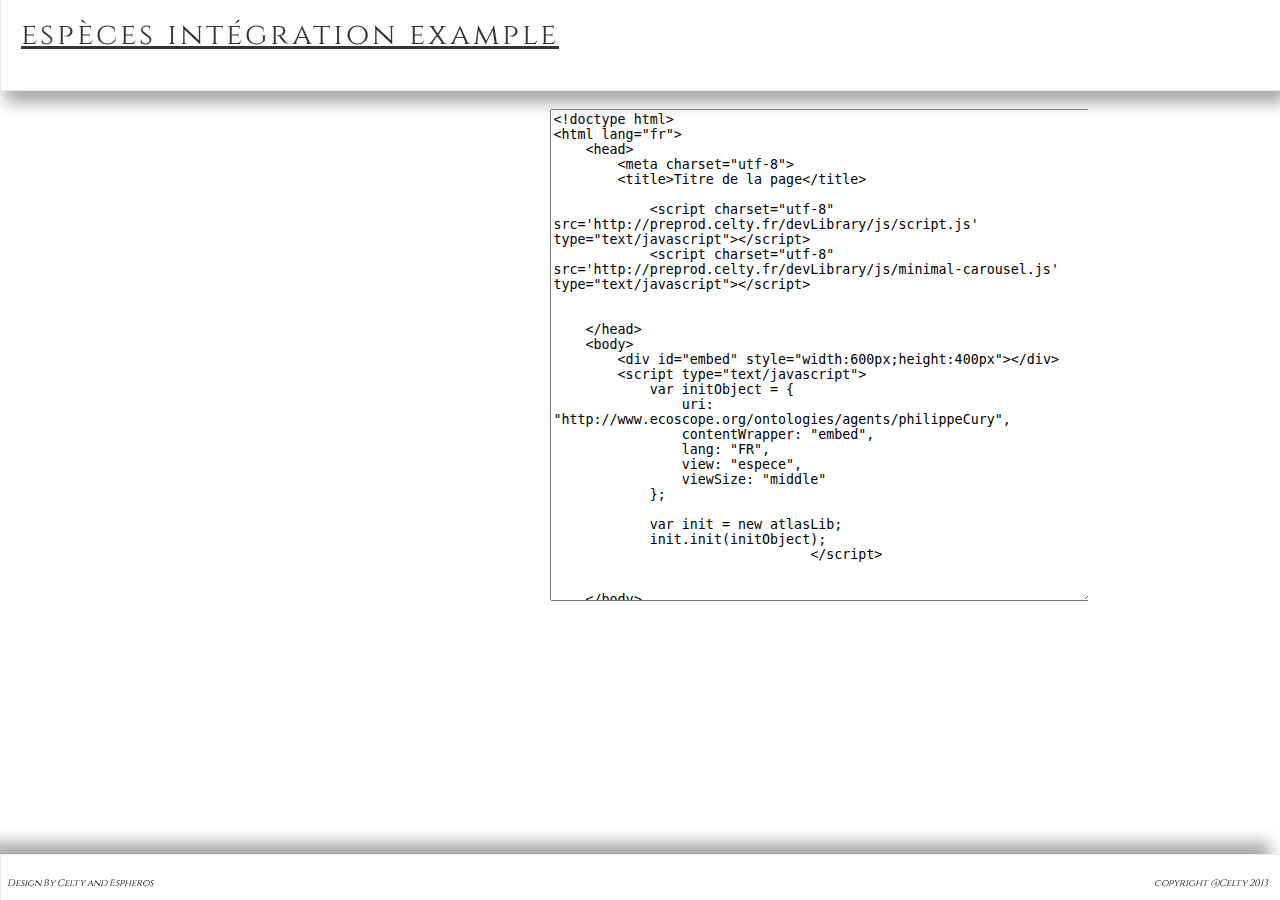
<file: examples/agent_examples.html>
<!DOCTYPE html>
<html>
    <head>
        <meta charset="utf-8" />
        <title>Atlas lIBRARY - DEVELOPMENT TOOL</title>
        <link rel="stylesheet" type="text/css" href="../style.css"> 
<!--        <script src="jquery.min.js" type="text/javascript"></script>  -->

        <script charset="utf-8" src='http://preprod.celty.fr/devLibrary/js/script.js' type="text/javascript"></script>
        <script charset="utf-8" src='http://preprod.celty.fr/devLibrary/js/minimal-carousel.js' type="text/javascript"></script>

        <meta http-equiv="content-type" content="text/html; charset=utf-8" />
<!--        <link rel="stylesheet" type="text/css" href="stylesmenu.css" />-->
        <link href='http://fonts.googleapis.com/css?family=Cinzel:400,700,900' rel='stylesheet' type='text/css'>
        <style>
            .amarelo{ background:#DAA520; } .vermelho{ background:#CD0000; } .azul{ background:#4682B4; } .verde{ background-color: #2E8B57; }
            .tile{ height:100px; width:100px; float:left; margin:0 5px 0 0; padding:2px; } .tileLargo{ width:210px; } 
        </style>
    </head>

    <body>


        <!--<a href="https://github.com/you" target="_blank"><img style="height:15%;z-index:2000;position: absolute; top: 0; right: 0; border: 0;" src="https://camo.githubusercontent.com/38ef81f8aca64bb9a64448d0d70f1308ef5341ab/68747470733a2f2f73332e616d617a6f6e6177732e636f6d2f6769746875622f726962626f6e732f666f726b6d655f72696768745f6461726b626c75655f3132313632312e706e67" alt="Fork me on GitHub" data-canonical-src="https://s3.amazonaws.com/github/ribbons/forkme_right_darkblue_121621.png"></a>-->


        <div id="header">

            <div id="titleTop" style="display:block;color:black;text-align:left;margin-left:20px;color:#353535;">espèces intégration example</div>
        </div>
        <div id="page1" class="part GeneralElement" style="display:block !important;">
            <div id="contenu1" style="width: 70%;height: 60%;position: absolute;top: 5%;margin-left: 15%;margin-top: 5%;overflow:hidden;">
                <div style="width:40%;height:90%;float:left;" id="embed"></div>
                <div style="width:60%;height:90%;float:left;">
                    <textarea name="textarea" rows="10" cols="50" style="width:100%;height:100%;">
<!doctype html>
<html lang="fr">
    <head>
        <meta charset="utf-8">
        <title>Titre de la page</title>

            <script charset="utf-8" src='http://preprod.celty.fr/devLibrary/js/script.js' type="text/javascript"></script>
            <script charset="utf-8" src='http://preprod.celty.fr/devLibrary/js/minimal-carousel.js' type="text/javascript"></script>


    </head>
    <body>
        <div id="embed" style="width:600px;height:400px"></div>
        <script type="text/javascript">
            var initObject = {
                uri: "http://www.ecoscope.org/ontologies/agents/philippeCury",
                contentWrapper: "embed",
                lang: "FR",
                view: "espece",
                viewSize: "middle"
            };

            var init = new atlasLib;
            init.init(initObject);
                                </script>


    </body>
</html>
                    </textarea>
            </div> 
        </div>
        <div id="bottom">
            <div  id="designedBy">
                <p style="color:black !important;">
                    Design By Celty and Espheros
                </p>
            </div>
            <div id="copyright"><p style="color:black !important;"><i>copyright @Celty 2013</i></p></div>
        </div>
        <script type="text/javascript">
            if (document.getElementById && document.createTextNode) {
                var init1 = new atlasLib;
                window.onload = function () {
                    var initObject = {
                        uri: "http://www.ecoscope.org/ontologies/agents/philippeCury",
                        contentWrapper: "embed",
                        lang: "FR",
                        view: "agent",
                        viewSize: "middle"
                    };

                    var init = new atlasLib;
                    init.init(initObject);
                };
            };
        </script>
    </body>
</html>
</file>
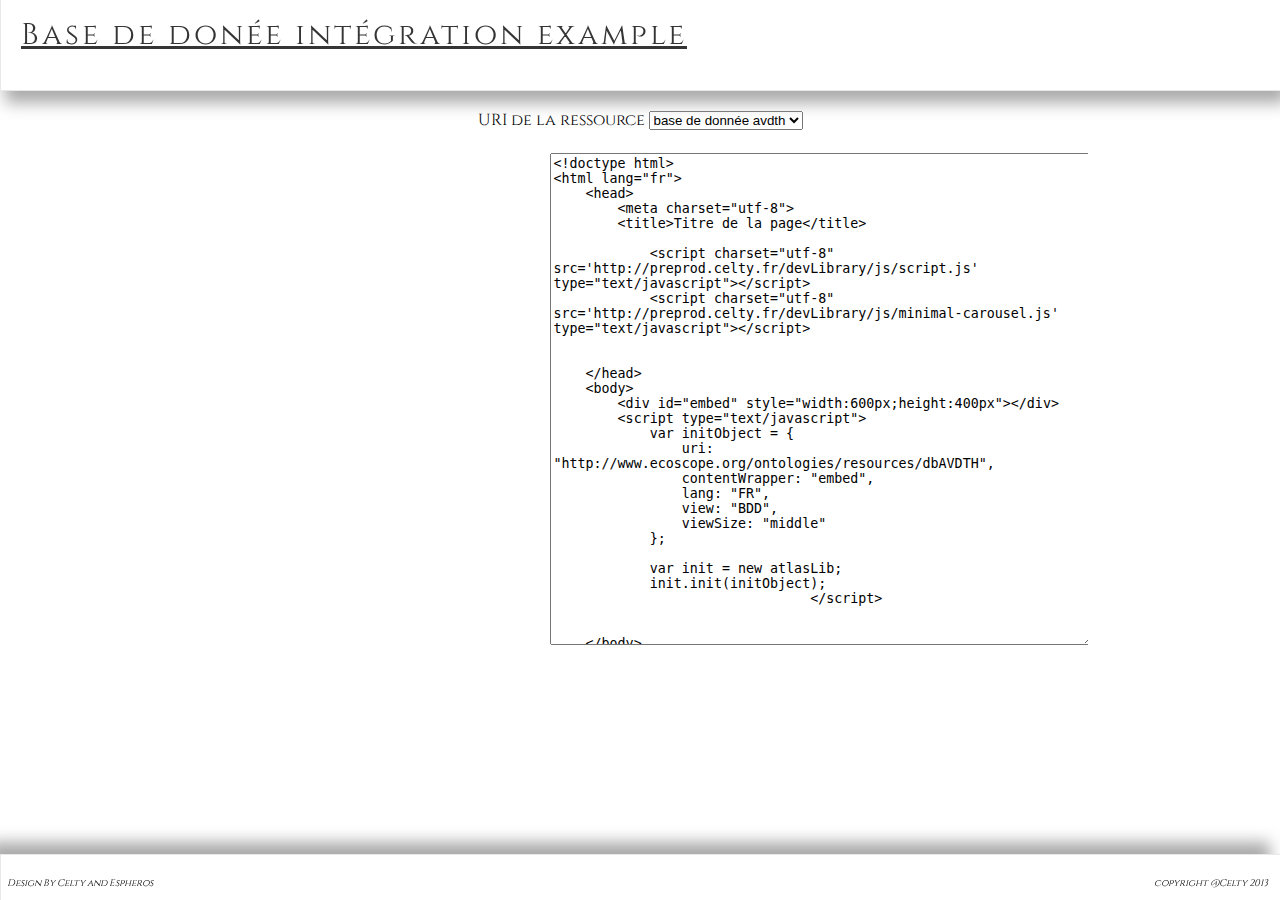
<file: examples/bdd_examples.html>
<!DOCTYPE html>
<html>
    <head>
        <meta charset="utf-8" />
        <title>Atlas lIBRARY - DEVELOPMENT TOOL</title>
        <link rel="stylesheet" type="text/css" href="../style.css">
        <script charset="utf-8" src='http://mdst-macroes.ird.fr/cdn/atlasLibrary/js/script.js' type="text/javascript"></script>
        <script charset="utf-8" src='http://mdst-macroes.ird.fr/cdn/atlasLibrary/js/minimal-carousel.js' type="text/javascript"></script>
        <meta http-equiv="content-type" content="text/html; charset=utf-8" />
        <link href='http://fonts.googleapis.com/css?family=Cinzel:400,700,900' rel='stylesheet' type='text/css'>
        <style>
            .amarelo{ background:#DAA520; } .vermelho{ background:#CD0000; } .azul{ background:#4682B4; } .verde{ background-color: #2E8B57; }
            .tile{ height:100px; width:100px; float:left; margin:0 5px 0 0; padding:2px; } .tileLargo{ width:210px; } 
        </style>
    </head>

    <body>

        <!--<a href="https://github.com/you" target="_blank"><img style="height:15%;z-index:2000;position: absolute; top: 0; right: 0; border: 0;" src="https://camo.githubusercontent.com/38ef81f8aca64bb9a64448d0d70f1308ef5341ab/68747470733a2f2f73332e616d617a6f6e6177732e636f6d2f6769746875622f726962626f6e732f666f726b6d655f72696768745f6461726b626c75655f3132313632312e706e67" alt="Fork me on GitHub" data-canonical-src="https://s3.amazonaws.com/github/ribbons/forkme_right_darkblue_121621.png"></a>-->

        <div id="header">

            <div id="titleTop" style="display:block;color:black;text-align:left;margin-left:20px;color:#353535;">Base de donée intégration example</div>
        </div>
        <div id="page1" class="part GeneralElement" style="display:block !important;">
            <div id="contenu1" style="width: 70%;height: 60%;position: absolute;top: 5%;margin-left: 15%;margin-top: 5%;overflow:hidden;">
                <label for="idselect">URI de la ressource</label>
                <select name="param" id="select" >
                    <option value="http://www.ecoscope.org/ontologies/resources/dbAVDTH" selected="selected">base de donnée avdth</option>
                    <option value="http://www.ecoscope.org/ontologies/resources/dbObstuna">obstuna</option>
                    <option value="http://www.ecoscope.org/ontologies/resources/dbLeguna">leguna</option>
                    <option value="http://www.ecoscope.org/ontologies/resources/dbStomac">stomach</option>
                    <option value="http://www.ecoscope.org/ontologies/resources/dbIsotopes">isotopes</option>
                    <option value="http://www.ecoscope.org/ontologies/resources/dbBalbaya">balbaya</option>

                </select>
                <br/><br/>
                <div style="width:40%;height:90%;float:left;" id="embed"></div>
                <div style="width:60%;height:90%;float:left;">
                    <textarea name="textarea" rows="10" cols="50" style="width:100%;height:100%;">
<!doctype html>
<html lang="fr">
    <head>
        <meta charset="utf-8">
        <title>Titre de la page</title>

            <script charset="utf-8" src='http://preprod.celty.fr/devLibrary/js/script.js' type="text/javascript"></script>
            <script charset="utf-8" src='http://preprod.celty.fr/devLibrary/js/minimal-carousel.js' type="text/javascript"></script>


    </head>
    <body>
        <div id="embed" style="width:600px;height:400px"></div>
        <script type="text/javascript">
            var initObject = {
                uri: "http://www.ecoscope.org/ontologies/resources/dbAVDTH",
                contentWrapper: "embed",
                lang: "FR",
                view: "BDD",
                viewSize: "middle"
            };

            var init = new atlasLib;
            init.init(initObject);
                                </script>


    </body>
</html>
                    </textarea>
                </div> 
            </div>
            <div id="bottom">
                <div  id="designedBy">
                    <p style="color:black !important;">
                        Design By Celty and Espheros
                    </p>
                </div>
                <div id="copyright"><p style="color:black !important;"><i>copyright @Celty 2013</i></p></div>
            </div>
            <script type="text/javascript">
                if (document.getElementById && document.createTextNode) {
                    var init1 = new atlasLib;
                    window.onload = function () {

                        var oiou = document.getElementById('select');
                        oiou.addEventListener("click", function () {
                            var uri = oiou.value;
                            var initObject = {
                                uri: uri,
                                contentWrapper: "embed",
                                lang: "FR",
                                view: "BDD",
                                viewSize: "middle"
                            };

                            var init = new atlasLib;
                            init.init(initObject);

                            init.reset();
                        });
                    };
                }
                ;
            </script>
    </body>
</html>
</file>
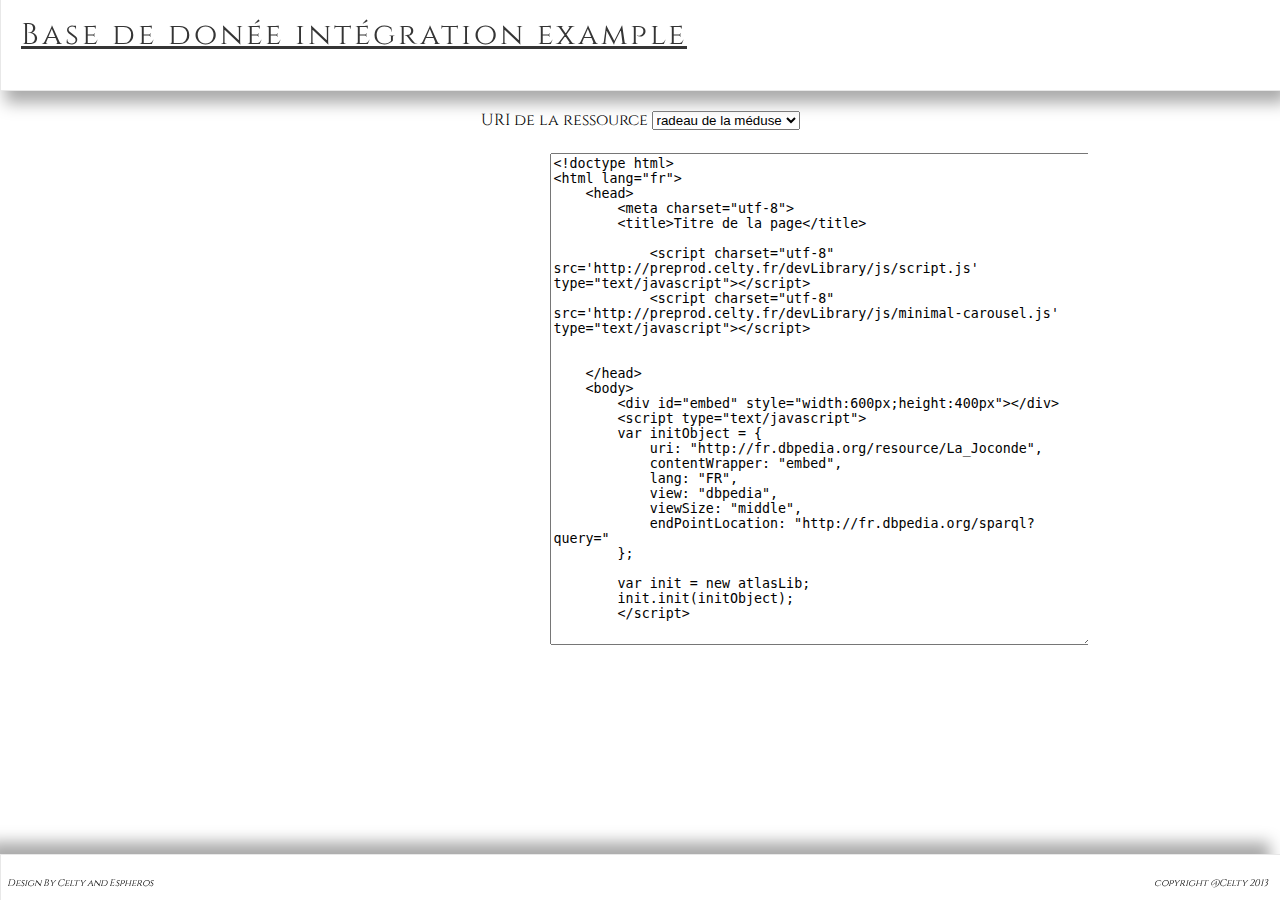
<file: examples/dbpedia_examples.html>
<!DOCTYPE html>
<html>
    <head>
        <meta charset="utf-8" />
        <title>Atlas lIBRARY - DEVELOPMENT TOOL</title>
        <link rel="stylesheet" type="text/css" href="../style.css"> 
        <!--        <script src="jquery.min.js" type="text/javascript"></script>  -->

        <script charset="utf-8" src='http://preprod.celty.fr/devLibrary/js/script.js' type="text/javascript"></script>
        <script charset="utf-8" src='http://preprod.celty.fr/devLibrary/js/minimal-carousel.js' type="text/javascript"></script>

        <meta http-equiv="content-type" content="text/html; charset=utf-8" />
        <!--        <link rel="stylesheet" type="text/css" href="stylesmenu.css" />-->
        <link href='http://fonts.googleapis.com/css?family=Cinzel:400,700,900' rel='stylesheet' type='text/css'>
        <style>
            .amarelo{ background:#DAA520; } .vermelho{ background:#CD0000; } .azul{ background:#4682B4; } .verde{ background-color: #2E8B57; }
            .tile{ height:100px; width:100px; float:left; margin:0 5px 0 0; padding:2px; } .tileLargo{ width:210px; } 
        </style>
    </head>

    <body>


        <!--<a href="https://github.com/you" target="_blank"><img style="height:15%;z-index:2000;position: absolute; top: 0; right: 0; border: 0;" src="https://camo.githubusercontent.com/38ef81f8aca64bb9a64448d0d70f1308ef5341ab/68747470733a2f2f73332e616d617a6f6e6177732e636f6d2f6769746875622f726962626f6e732f666f726b6d655f72696768745f6461726b626c75655f3132313632312e706e67" alt="Fork me on GitHub" data-canonical-src="https://s3.amazonaws.com/github/ribbons/forkme_right_darkblue_121621.png"></a>-->


        <div id="header">

            <div id="titleTop" style="display:block;color:black;text-align:left;margin-left:20px;color:#353535;">Base de donée intégration example</div>
        </div>
        <div id="page1" class="part GeneralElement" style="display:block !important;">
            <div id="contenu1" style="width: 70%;height: 60%;position: absolute;top: 5%;margin-left: 15%;margin-top: 5%;overflow:hidden;">
                <label for="idselect">URI de la ressource</label>
                <select name="param" id="select">
                    <option value="http://fr.dbpedia.org/resource/La_Joconde">la joconbe</option>
                    <option value="http://fr.dbpedia.org/resource/Vénus_de_Milo">vénus de milo</option>
                    <option value="http://fr.dbpedia.org/resource/Le_Radeau_de_La_Méduse" selected="selected">radeau de la méduse</option>
                    <option value="http://fr.dbpedia.org/resource/Joyeuse_(épée)">joyeuse épée</option>
                    <option value="http://fr.dbpedia.org/resource/Eric_Clapton">Eric clapton</option>


                </select>
                <br/><br/>
                <div style="width:40%;height:90%;float:left;" id="embed"></div>
                <div style="width:60%;height:90%;float:left;">
                <textarea name="textarea" rows="10" cols="50" style="width:100%;height:100%;">
<!doctype html>
<html lang="fr">
    <head>
        <meta charset="utf-8">
        <title>Titre de la page</title>

            <script charset="utf-8" src='http://preprod.celty.fr/devLibrary/js/script.js' type="text/javascript"></script>
            <script charset="utf-8" src='http://preprod.celty.fr/devLibrary/js/minimal-carousel.js' type="text/javascript"></script>


    </head>
    <body>
        <div id="embed" style="width:600px;height:400px"></div>
        <script type="text/javascript">
        var initObject = {
            uri: "http://fr.dbpedia.org/resource/La_Joconde",
            contentWrapper: "embed",
            lang: "FR",
            view: "dbpedia",
            viewSize: "middle",
            endPointLocation: "http://fr.dbpedia.org/sparql?query="
        };

        var init = new atlasLib;
        init.init(initObject);
        </script>


    </body>
</html>
                </textarea>
                </div>
            </div> 
        </div>
        <div id="bottom">
            <div  id="designedBy">
                <p style="color:black !important;">
                    Design By Celty and Espheros
                </p>
            </div>
            <div id="copyright"><p style="color:black !important;"><i>copyright @Celty 2013</i></p></div>
        </div>
        <script type="text/javascript">
            if (document.getElementById && document.createTextNode) {
                var init1 = new atlasLib;
                window.onload = function () {

                    var oiou = document.getElementById('select');
                    oiou.addEventListener("click", function () {
                        var uri = oiou.value;
                        var initObject = {
                            uri: uri,
                            contentWrapper: "embed",
                            lang: "FR",
                            view: "dbpedia",
                            viewSize: "middle",
                            endPointLocation: "http://fr.dbpedia.org/sparql?query="
                        };

                        var init = new atlasLib;
                        init.init(initObject);

                        init.reset();
                    });
                };
            }
            ;
        </script>
    </body>
</html>
</file>
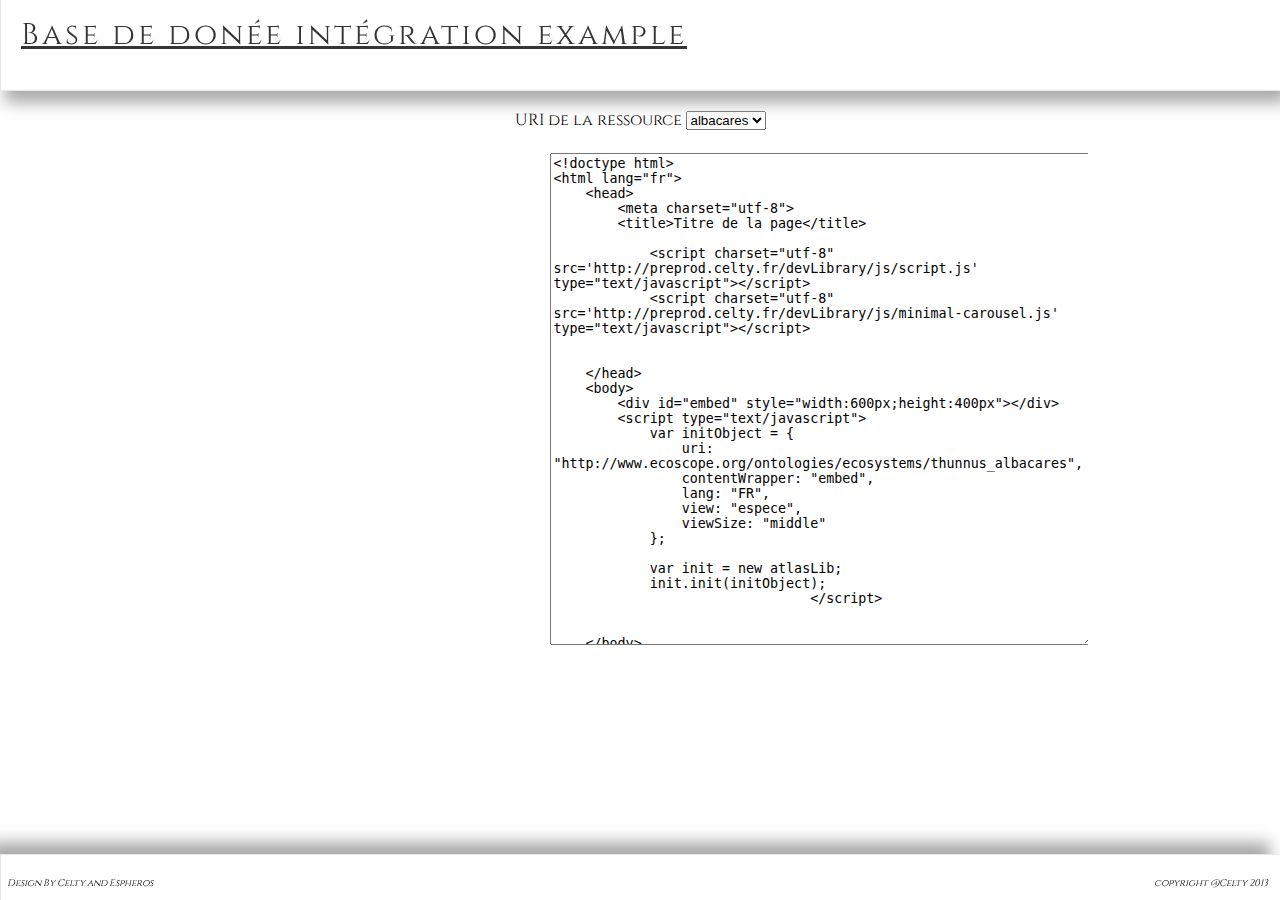
<file: examples/espece_examples.html>
<!DOCTYPE html>
<html>
    <head>
        <meta charset="utf-8" />
        <title>Atlas lIBRARY - DEVELOPMENT TOOL</title>
        <link rel="stylesheet" type="text/css" href="../style.css"> 
        <!--        <script src="jquery.min.js" type="text/javascript"></script>  -->

        <script charset="utf-8" src='http://preprod.celty.fr/devLibrary/js/script.js' type="text/javascript"></script>
        <script charset="utf-8" src='http://preprod.celty.fr/devLibrary/js/minimal-carousel.js' type="text/javascript"></script>

        <meta http-equiv="content-type" content="text/html; charset=utf-8" />
        <!--        <link rel="stylesheet" type="text/css" href="stylesmenu.css" />-->
        <link href='http://fonts.googleapis.com/css?family=Cinzel:400,700,900' rel='stylesheet' type='text/css'>
        <style>
            .amarelo{ background:#DAA520; } .vermelho{ background:#CD0000; } .azul{ background:#4682B4; } .verde{ background-color: #2E8B57; }
            .tile{ height:100px; width:100px; float:left; margin:0 5px 0 0; padding:2px; } .tileLargo{ width:210px; } 
        </style>
    </head>

    <body>


        <!--<a href="https://github.com/you" target="_blank"><img style="height:15%;z-index:2000;position: absolute; top: 0; right: 0; border: 0;" src="https://camo.githubusercontent.com/38ef81f8aca64bb9a64448d0d70f1308ef5341ab/68747470733a2f2f73332e616d617a6f6e6177732e636f6d2f6769746875622f726962626f6e732f666f726b6d655f72696768745f6461726b626c75655f3132313632312e706e67" alt="Fork me on GitHub" data-canonical-src="https://s3.amazonaws.com/github/ribbons/forkme_right_darkblue_121621.png"></a>-->


        <div id="header">

            <div id="titleTop" style="display:block;color:black;text-align:left;margin-left:20px;color:#353535;">Base de donée intégration example</div>
        </div>
        <div id="page1" class="part GeneralElement" style="display:block !important;">
            <div id="contenu1" style="width: 70%;height: 60%;position: absolute;top: 5%;margin-left: 15%;margin-top: 5%;overflow:hidden;">
                <label for="idselect">URI de la ressource</label>
                <select name="param" id="select" >
                    <option value="http://www.ecoscope.org/ontologies/ecosystems/thunnus_albacares" selected="selected">albacares</option>
                    <option value="http://www.ecoscope.org/ontologies/ecosystems/thunnus_obesus">obesus</option>
                    <option value="http://www.ecoscope.org/ontologies/ecosystems/thunnus_atlanticus">atlanticus</option>
                    <option value="http://www.ecoscope.org/ontologies/ecosystems/thunnus_alalunga">alalunga</option>
                </select>
                <br/><br/>
                <div style="width:40%;height:90%;float:left;" id="embed"></div>
                <div style="width:60%;height:90%;float:left;">
                    <textarea name="textarea" rows="10" cols="50" style="width:100%;height:100%;">
<!doctype html>
<html lang="fr">
    <head>
        <meta charset="utf-8">
        <title>Titre de la page</title>

            <script charset="utf-8" src='http://preprod.celty.fr/devLibrary/js/script.js' type="text/javascript"></script>
            <script charset="utf-8" src='http://preprod.celty.fr/devLibrary/js/minimal-carousel.js' type="text/javascript"></script>


    </head>
    <body>
        <div id="embed" style="width:600px;height:400px"></div>
        <script type="text/javascript">
            var initObject = {
                uri: "http://www.ecoscope.org/ontologies/ecosystems/thunnus_albacares",
                contentWrapper: "embed",
                lang: "FR",
                view: "espece",
                viewSize: "middle"
            };

            var init = new atlasLib;
            init.init(initObject);
                                </script>


    </body>
</html>
                    </textarea>
            </div> 
        </div>
        <div id="bottom">
            <div  id="designedBy">
                <p style="color:black !important;">
                    Design By Celty and Espheros
                </p>
            </div>
            <div id="copyright"><p style="color:black !important;"><i>copyright @Celty 2013</i></p></div>
        </div>
        <script type="text/javascript">
            if (document.getElementById && document.createTextNode) {
                var init1 = new atlasLib;
                window.onload = function () {

                    var oiou = document.getElementById('select');
                    oiou.addEventListener("click", function () {
                        var uri = oiou.value;
                        var initObject = {
                            uri: uri,
                            contentWrapper: "embed",
                            lang: "FR",
                            view: "espece",
                            viewSize: "middle"
                        };

                        var init = new atlasLib;
                        init.init(initObject);
                        
                        init.reset();
                    });
                };
            }
            ;
        </script>
    </body>
</html>
</file>
<file: style.css>
body,html{
    width:100%;
    height:100%;
    margin:0;
    padding:0;
    font-family: helvetica;
	font-family: 'Cinzel', serif;
    /*background-color:#333;*/
}
/*@font-face {
font-family: 'cinzel';
src: url(‘font/cinzel-Regular.ttf’);
font-weight: bold;
font-style: normal;

}*/
h1{
    color: #353535;
    font: 1em 'cinzel' bold;
    letter-spacing: 10px;
    margin-left: 7px;
}
h2{
    color: #666666;
    font: 1em 'cinzel' bold;
    margin-bottom: 25px;
}

.GeneralElement{
    display:none;
}

#keyboard{
    display:none;
    opacity:0.7;
    height: 15%;
    margin-left: 84%;
    margin-top: 43%;
    position: absolute;
    width: 15%;
}
#titleTop{
    color: #353535;
    font: 0.5em 'cinzel' bold;
    letter-spacing: 3px;
    margin-left: 7px;
    width:70%;
    height:70px;
    line-height:70px;
    text-align:center;
	text-decoration:underline;
}

#loader{
    background-image:url('img/ajaxLoader.gif');
    position:absolute;
    width:32px;
    height:32px;
    margin-top:24%;
    margin-left: 49%;
    z-index:10;
}

.currentPositionFormation{
    border:1px black solid;
    position:absolute;
    right:2%;
    bottom:10%;
    width:15px;
    height:15px;
    -webkit-border-radius:100px;
    -moz-border-radius:100px;
    -o-border-radius:100px;
    border-radius:100px;
}
#header{
    height:10%;
    width:100%;
    background-color:#fff;
    position:fixed;
    top:0;
    z-index:10;
    font-size:30px;
    border-bottom:1px solid #e8e8e8;
    border-left:1px solid #e8e8e8;
    border-right:1px solid #e8e8e8;
    box-shadow: 5px 12px 15px #aaa;
}
#bottom{
    height:5%;
    width:100%;
    background-color:#fff;
    position:fixed;
    bottom:0;
    z-index:10;
    border-top:1px solid #e8e8e8;
    border-left:1px solid #e8e8e8;
    border-right:1px solid #e8e8e8;
    box-shadow: -12px -12px 15px #aaa;
}
#arrow_down{
    position:fixed;
    width:4%;
    cursor: pointer; 
    cursor: hand;
    right:48%;
    bottom:9%;
    height:3%;
    z-index:10;
	opacity:0.7;
    /*background-image:url('img/arrow_down.png');*/
}

#mutedButton{
    opacity:0.66;
}

#arrow_up{
opacity:0.7;
    position:fixed;
    width:4%;
    cursor: pointer; 
    cursor: hand;
    right:48%;
    top:14%;
    bottom:16%;
    height:3%;
    z-index:11;
    /*background-image:url('img/arrow_up.png');*/
}
#arrow_next{
opacity:0.7;
    cursor: pointer; 
    cursor: hand;
    position:fixed;
    width:4%;
    margin-right: 0;
    right:0;
    top:0;
    z-index:11;
    margin-top:40%;	
    height:6%;

    /*background-image:url('img/arrow_down.png');*/
}

#arrow_previous{
opacity:0.7;
    cursor: pointer; 
    cursor: hand;
    position:fixed;
    width:4%;
    
    left:0;
    margin-top:40%;
    z-index:11;
    top:0;
    height:6%;
    z-index:11;
    /*background-image:url('img/arrow_up.png');*/
}
.part{
    min-height:100%;

    text-align:center;
    /*vertical-align:bottom;*/
}

#page1{
    /*background-color:#333;*/
    background-color:white;
}
#name{
    margin-top:8%;
    font-size:xx-large;
	color:#353535;
    font: 'cinzel' bold;
}

.contentWrapper{
    width:75% !important;
    right:12.5% !important;
    top:15%;
}
#contenu1{
    width:100%;
    height:90%;
    position:absolute;
    top:5%;
    margin-top:5%;
    /*background-color:lightblue;*/
}
#contenu6{
    width:100%;
    height:90%;
    position:absolute;
    margin-top:5%;
    font: 1em 'cinzel' bold;
    /*background-color:lightblue;*/
}
#contenu2{
    width:100%;
    height:90%;
    position:absolute;
    margin-top:5%;
    font: 1em 'cinzel' bold;
    /*background-color:lightblue;*/
}
.contenu2Left{
    width:50%;
    height:100%;
    margin-top:3%;
    float:left;
    top:20%;
    right:27%;
    position:absolute;
    font-size:6.2em;
    vertical-align:center;
    color:#bbbbbb;
}

.contenu2right{
    width:50%;
    height:100%;
    font-size:20px;
    margin-top:3%;
    float:left;
    text-align:center;
}
.contenu2right > #p1 {
    font-size:1em;
    height:300px;
    line-height:300px;
    color:black;
    font-weight:bold;
    text-align:center;
}


.contenu2right > #p2 {
    height:150px;
    line-height:150px;
    text-align:center;
    font-size:0.9em;
}

.contenu2Left > p {
    text-align:left;
}

#title_menu  {
    height:8px;
    line-height:8px;
    color:white;
    font-weight:bold;
    text-align:center;
}

#contenu3{
    width:100%;
    height:90%;
    position:absolute;
    margin-top:5%;
    /*background-color:lightblue;*/
}

.contenu3TopLeft{

    width:33.3333%;
    height:17%;
    font-size:50px;
    margin-top:6%;
    float:left;
    text-align:center;
    height:30%;line-height:30%;text-align:center;

}
.contenu3TopLeft > p{
    text-align:center!important;
    font-size:0.5em!important;
    height:10px!important;
    line-height:10px!important;
    color:black!important;
    font-weight:bold!important;
    text-align:center!important;
    font: 0.6em 'cinzel' bold!important;
}

.contenu3TopMiddle > p{
    text-align:center!important;
    font-size:0.5em!important;
    height:10px!important;
    line-height:10px!important;
    color:black!important;
    font-weight:bold!important;
    text-align:center!important;
    color:lightgrey!important;
    font: 0.6em 'cinzel' bold!important;
}

.contenu3TopMiddle{
    width:33.3333%;
    height:17%;
    font-size:40px;
    margin-top:6%;
    float:left;
    text-align:center;
    height:30px;
    line-height:30px;
    text-align:center;

}

.contenu3TopRight{
    width:33.1%;
    height:17%;
    font-size:50px;
    margin-top:6%;
    float:left;
    text-align:center;
    height:30px;line-height:30px;text-align:center;
}

.contenu3TopRight > p{
    text-align:center!important;
    font-size:0.5em!important;
    height:10px!important;
    line-height:10px!important;
    color:black!important;
    font-weight:bold!important;
    text-align:center!important;
    font: 0.6em 'cinzel' bold!important;

}
.contenu3Middle{
    width:100%;
    height:40%;
    font-size:50px;
    float:left;
    text-align:center;
    height:200px!important;
    line-height:200px!important;


}

.contenu3Middle > p{
    color: black!important;
    font: 0.5em 'cinzel' bold!important;
    /*margin-bottom: 25px!important;*/

}
.contenu3Bottom{
    width:100%;
    height:20%;
    font-size:50px;
    float:left;
    text-align:center;
}

#contenu4{
    width:100%;
    height:90%;
    position:absolute;
    margin-top:5%;
    /*background-color:lightblue;*/
}

#contenu5{
    width:100%;
    height:90%;
    position:absolute;
    margin-top:5%;
    /*background-color:lightblue;*/
}








#citation{
    width:70%;
    font-size:0.8em;
    float:left;

}
#citation > p{
    text-align:center;
    height:100%!important;

    line-height:100%!important;
    font-style:italic;
}

#copyright{
    float:right;
    width:9%;
    height:100%;
    margin-right:1%;
    line-height:100%!important;

}

#designedBy{
    width:16%;
    height:100%;
    float:left;
}
#designedBy > p{
    text-align:left;
    margin-left:3%;
    height:100%!important;
    font-size:0.6em;
    line-height:4!important;
    font-style:italic;
}

#copyright > p{
    text-align:right;
    height:100%!important;
    font-size:0.6em;
    line-height:4!important;
    font-style:italic;

}
.active{
    background-color:black;
}
</file>
